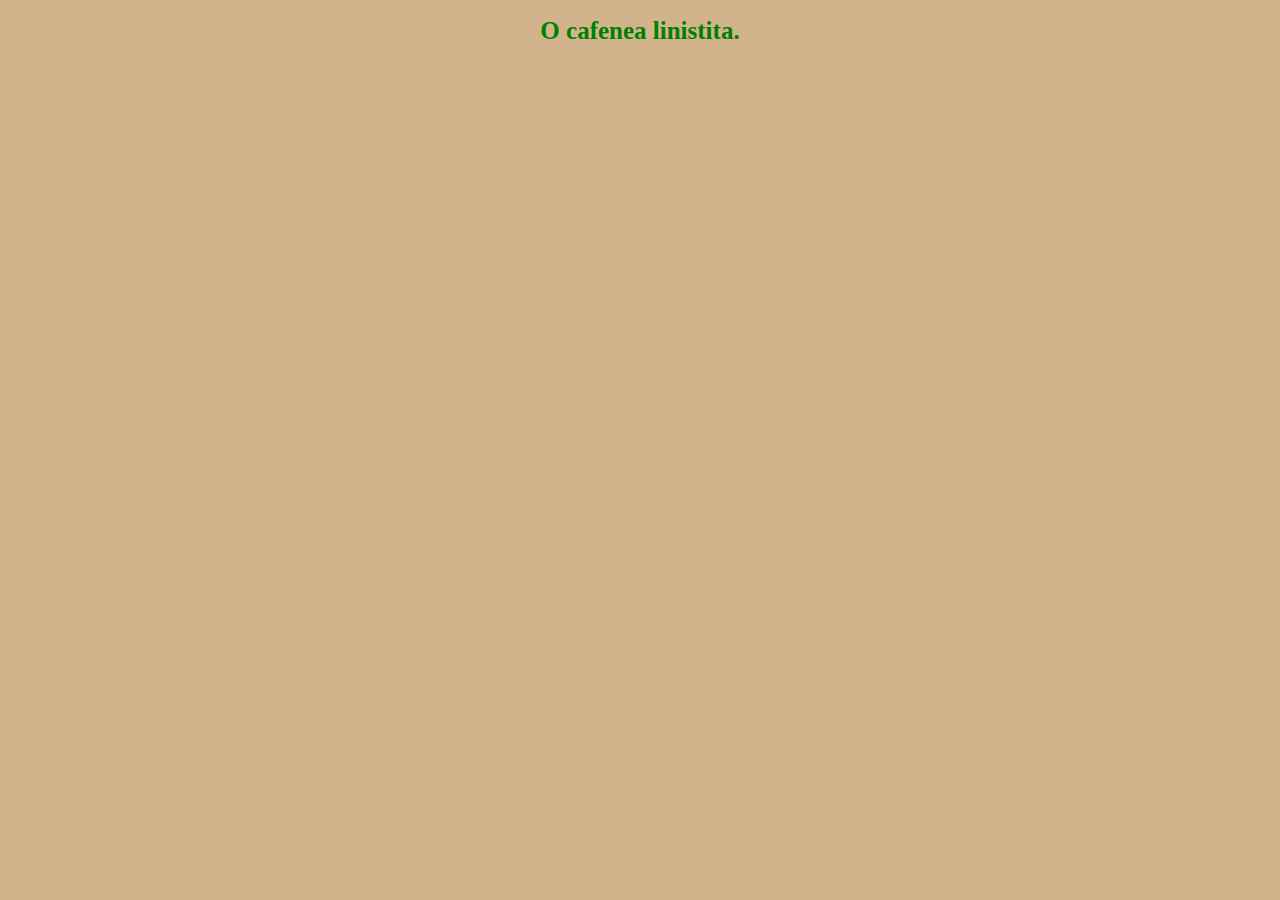
<file: descriere.html>
<!DOCTYPE html>
<html lang="en">
<head>
    <meta charset="UTF-8">
    <title>Description Starbuzz </title>
    <link rel="stylesheet" type="text/css" href="starbuzz.css">

</head>
<body>
    <h1>O cafenea linistita.</h1>
</body>
</html>
</file>
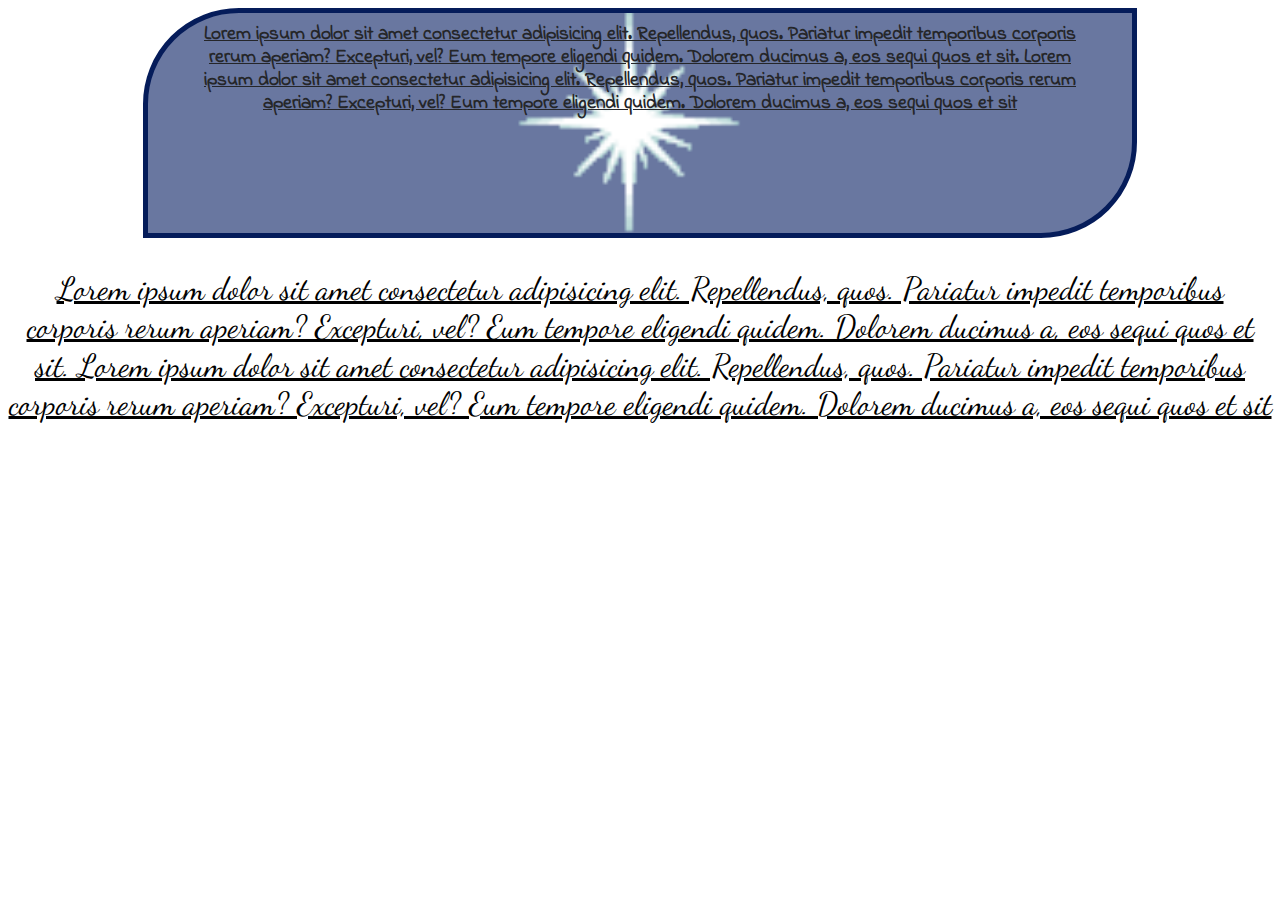
<file: fonts.html>
<!DOCTYPE html>
<html lang="en">
<head>
    <meta charset="UTF-8">
    <meta name="viewport" content="width=device-width, initial-scale=1.0">
    <meta http-equiv="X-UA-Compatible" content="ie=edge">
    <title>Fonts</title>
    <link rel="stylesheet" href="fonts.css">
    <link href="https://fonts.googleapis.com/css?family=Dancing+Script|Indie+Flower&display=swap" rel="stylesheet">

</head>
<body>
    <p id="p1">Lorem ipsum dolor sit amet consectetur adipisicing elit. Repellendus, quos. Pariatur impedit temporibus corporis rerum aperiam? Excepturi, vel? Eum tempore eligendi quidem. Dolorem ducimus a, eos sequi quos et sit. Lorem ipsum dolor sit amet consectetur adipisicing elit. Repellendus, quos. Pariatur impedit temporibus corporis rerum aperiam? Excepturi, vel? Eum tempore eligendi quidem. Dolorem ducimus a, eos sequi quos et sit</p>
    <p>Lorem ipsum dolor sit amet consectetur adipisicing elit. Repellendus, quos. Pariatur impedit temporibus corporis rerum aperiam? Excepturi, vel? Eum tempore eligendi quidem. Dolorem ducimus a, eos sequi quos et sit. Lorem ipsum dolor sit amet consectetur adipisicing elit. Repellendus, quos. Pariatur impedit temporibus corporis rerum aperiam? Excepturi, vel? Eum tempore eligendi quidem. Dolorem ducimus a, eos sequi quos et sit</p>
</body>
</html>
</file>
<file: starbuzz.css>
body {
  background-color:tan;
  font-family: sans-serif;
  text-align: center;
}
h1 {
  font-size: 25px;
}
h1,h3 {
  color: green;
  font-family: cursive;
}
h2 {
  text-decoration: underline;
}
h3 {
  color: saddlebrown;
  font-size: 35px;
}
span {
  color: green;
}
#special{
  color: brown;
}
</file>
<file: fonts.css>
#p1 {
    font-weight: bolder;
    font-family: 'Indie Flower', cursive;
    /* text-decoration: line-through; */
    font-size: 1.2em;
    
    /* border-style:  solid ; 
    border-width: 5px 3px 5px 3px;
    border-color: rgb(5, 28, 90); */
    border:  5px solid rgb(5, 28, 90);
    /* padding: 10px; */
    /* padding: 10px 50px 10px 50px; */
    border-top-left-radius: 5em;
    border-bottom-right-radius: 5em;

    padding: 10px 50px;
    margin: 50px;
    
    background-color: rgb(105, 119, 160);
    background-image: url(background.gif);
    background-repeat: no-repeat;
    background-position: center;
    background-size: 300px;
    
    color: rgb(37, 38, 41);
    width: 70%;
    height: 200px;
    margin: auto;
}

p {
    font-weight: normal;
    font-family: 'Dancing Script', cursive;
    text-decoration: underline;
    font-size: 2em;
    line-height: 1.2em;
    text-align: center;
}
</file>
